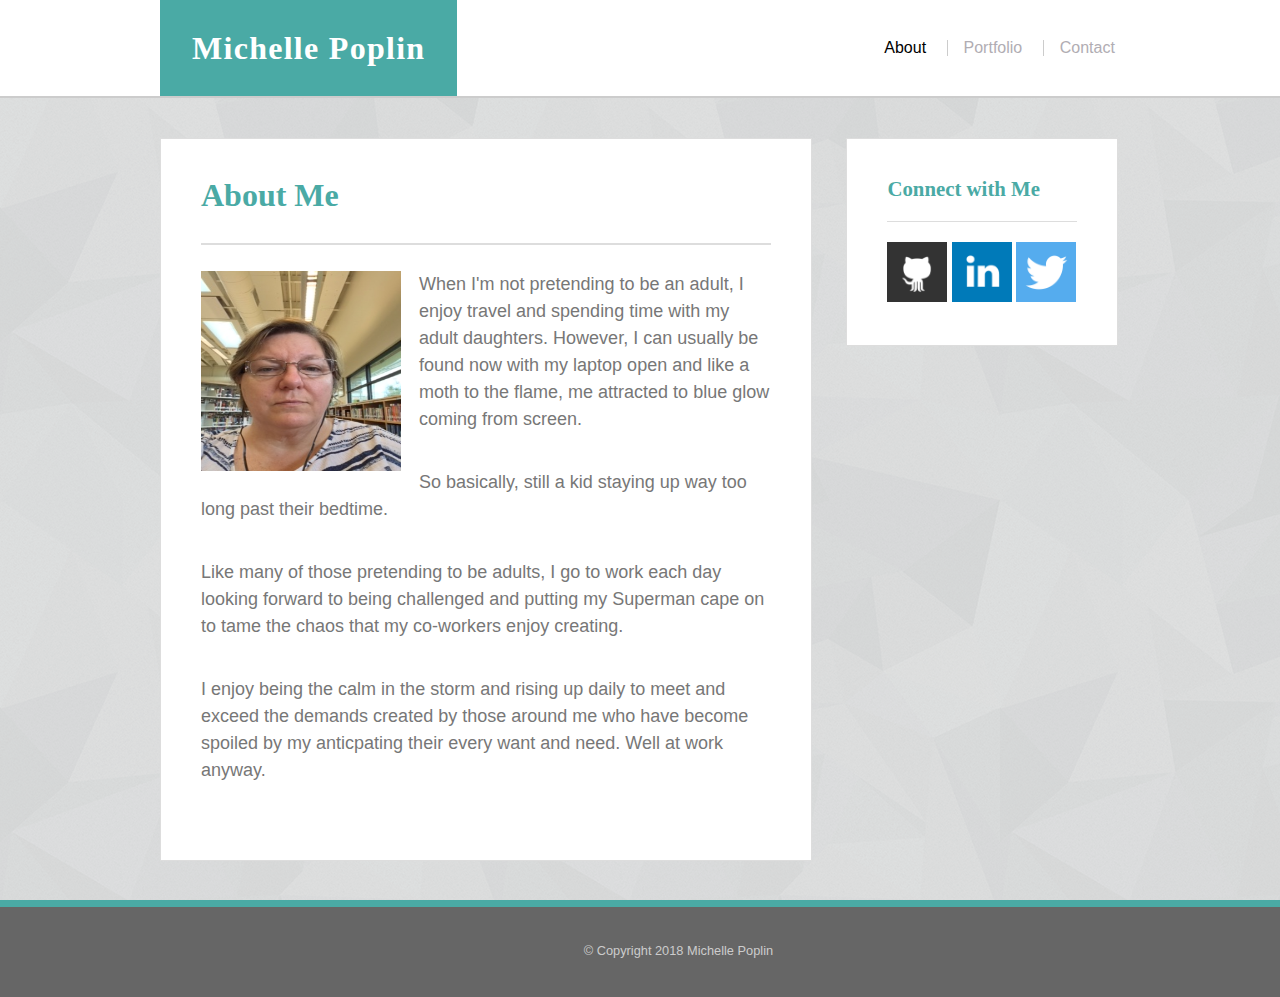
<file: index.html>
<!DOCTYPE html>
<html lang="en">
<head>
	<meta charset="UTF-8">
	<title>Michelle Poplin / About Me</title>
	<link rel="stylesheet" href="./assets/css/reset.css">
	<link rel="stylesheet" href="./assets/css/style.css">
</head>
<body>

	<header>
		<div class="container">
			<div class="name">
				<div class="logo">Michelle Poplin</div>
			</div>
			<nav class="nav">
				<ul>
					<li><a href="#" class="active">About</a></li>
					<li><a href="portfolio.html">Portfolio</a></li>
					<li><a href="contact.html">Contact</a></li>
				</ul>
			</nav>
		</div> <!-- .container -->
	</header>
	
	<div class="content">
		<!-- Main content -->
		<div class="main">
			<h1 class="page-title">About Me</h1>
			<p>
				<img class="headshot" src="./assets/images/headshot.jpg" alt="Photo of Michelle Poplin">When I'm not pretending to be an adult, I enjoy travel and spending time with my adult daughters. However, I can usually be found now with my laptop open and like a moth to the flame, me attracted to blue glow coming from screen.
			</p>
			<p>
				So basically, still a kid staying up way too long past their bedtime. 
			</p>
			<p>
				Like many of those pretending to be adults, I go to work each day looking forward to being challenged and putting my Superman cape on to tame the chaos that my co-workers enjoy creating. 
			</p>
			<p>
				I enjoy being the calm in the storm and rising up daily to meet and exceed the demands created by those around me who have become spoiled by my anticpating their every want and need. Well at work anyway. 
			</p>
		</div> <!-- .main -->

		<div class="sidebar">
			<h2 class="sidebar-title">Connect with Me</h2>
			<ul class="social">
				<li><a href="https://github.com/michellepoplin/"><img src="./assets/images/github.png" alt="GitHub"></a></li>
				<li><a href="https://www.linkedin.com/in/michellepoplin"><img src="./assets/images/linkedin.png" alt="LinkedIn"></a></li>
				<li><a href="https://twitter.com/michellepoplin1"><img src="./assets/images/twitter.png" alt="Twitter"></a></li>
			</ul>
		</div> <!-- .sidebar -->
		
	</div> <!-- .content -->



	<footer>
		&copy; Copyright 2018 Michelle Poplin
	</footer>

</body>
</html>
</file>
<file: assets/css/style.css>
/* **************************
HTML Elements 
************************** */
html {
	position: relative;
}
html, body {
	font-family: Arial, 'Helvetica Neue', Helvetica, sans-serif;
	color: #777777;
	background-color: #efefef;
	background: #efefef url("../images/shattered.png");
}

h1, h2, h3, h4, h5, h6 {
	font-family: 'Georgia', Times, 'Times New Roman', serif;
	color: #4aaaa5;
}

a {
	text-decoration: none;
}

h1 {
	font-size: 2em;
}

h2 {
	font-size: 1.3em;
}

/* **************************
Layout 
************************** */

/* Header */
header {
	width: 100%;
	height: auto;
	border-bottom: 2px solid #cccccc;
	background-color: #ffffff;
}

header .container {
	width: 960px;
	margin: 0 auto;
}

.name, .nav {
	/* I hate floats, so I avoid them whenever I can */
	display: inline-block;
    vertical-align: middle;
    margin: 0;
    padding: 0;
}

.name {
	width: 50%;
}

.logo {
	display: inline-block;
	font-family: 'Georgia', Times, 'Times New Roman', serif;
	font-weight: bold;
	font-size: 2em;
	letter-spacing: 0.04em;
	background-color: #4aaaa5;
	color: #ffffff;
	padding: 1em;
	width: auto;
}


.nav {
	width: 49%;
	text-align: right;
	color: #b1adb3;
	font-weight: normal;
}

.nav ul li {
	display: inline-block;
	padding-left: 1em;
	margin-left: 1em;
}

.nav ul li a {
	color: #b1adb3;
	text-decoration: none;
	-webkit-transition: color .4s;
	transition: color .4s;
}

.nav ul li a:hover {
	color: #4aaaa5;
}

.nav ul li a.active {
	color: #000000;
}

.nav ul li+li {	
	border-left: 1px solid #cccccc;
}


/* Main Content Area */
.content {
	width: 960px;
	clear: both;
	margin: 0 auto 6em auto;
}

.main {
	display: inline-block;
	width: 570px;
	margin: 40px 0;
	padding: 40px;
	background-color: #ffffff;
	border: 1px solid #dddddd;
}

.main h1 {
	font-size: 2em;
	font-weight: bold;
	padding-bottom: 1em;
	margin-bottom: 0.8em;
	border-bottom: 2px solid #dddddd;
}

.main p {
	font-size: 18px;
	line-height: 1.5em;
	margin-bottom: 2em;
}

img.headshot {
	float: left;
	padding: 0 1em 1em 0;
	width: 200px;
	height: 200px;
}

/* Portfolio Page */
.portfolio-item {
	display: inline-block;
	position: relative;
	width: 270px;
	height: 200px;
	transition: transform .2s ease-out;
}

.portfolio-item:nth-child(even) {
	margin-left: 25px;
}

.portfolio-item:hover {
	transform: rotate(-4deg) scale(1.1, 1.1);
}

.item-name {
	position: relative;
	top: -100px;
	text-align: center;
	background-color: #4aaaa5;
	padding: 1em;
	color: #ffffff;
	z-index: 1000;
}

/* Contact Page */
.contact {
	width: 540px;
}

.contact label {
	display: block;
	padding-bottom: 0.5em;
}

.contact input, .contact textarea {
	width: 100%;
	border: 1px solid #cccccc;
	margin-bottom: 1.5em;
	padding: 1em;
	font-size: .9em;
}

.contact input::-webkit-input-placeholder, .contact textarea::-webkit-input-placeholder {
    color: #cccccc;
}

.contact input::-moz-placeholder, .contact textarea::-moz-placeholder {
    color: #cccccc;
}

.contact input::-ms-placeholder, .contact textarea::-ms-placeholder {
    color: #cccccc;
}

.contact input::placeholder, .contact textarea::placeholder {
    color: #cccccc;
}

.contact input[type="submit"] {
	width: auto;
	background-color: #4aaaa5;
	color: #ffffff;
	border: none;
	padding: 1em 2em;
	font-size: 1em;
}
/* Sidebar */
.sidebar {
	display: inline-block;
	width: 190px;
	padding: 40px;
	margin: 40px 0 0 30px;
	vertical-align: top;
	background-color: #ffffff;
	border: 1px solid #dddddd;
}

.sidebar h2 {
	font-size: 1.3em;
	font-weight: bold;
	padding-bottom: 1em;
	margin-bottom: 1em;
	border-bottom: 1px solid #dddddd;
}

.sidebar ul li {
	display: inline-block;
	margin: 0;
	padding: 0;
	-webkit-transition: all .2s;
	-webkit-transition-timing-function: ease-out;
	transition: all .2s;
	transition-timing-function: ease-out;

}

.sidebar ul li:hover {
	-ms-transform: scale(1.1,1.1);
	-webkit-transform: scale(1.1,1.1);
	-moz-transform: scale(1.1,1.1);
	-o-transform: scale(1.1,1.1);
	transform: scale(1.1,1.1);
}

.social img {
	width: 60px;
	height: auto;
}

/* Footer */
footer {
	position: absolute;
	left: 0;
	bottom: 0;
	width: 100%;
	padding: 3em;
	text-align: center;
	font-size: 0.8em;
	color: #cccccc;
	background-color: #666666;
	border-top: 7px solid #4aaaa5;
}
</file>
